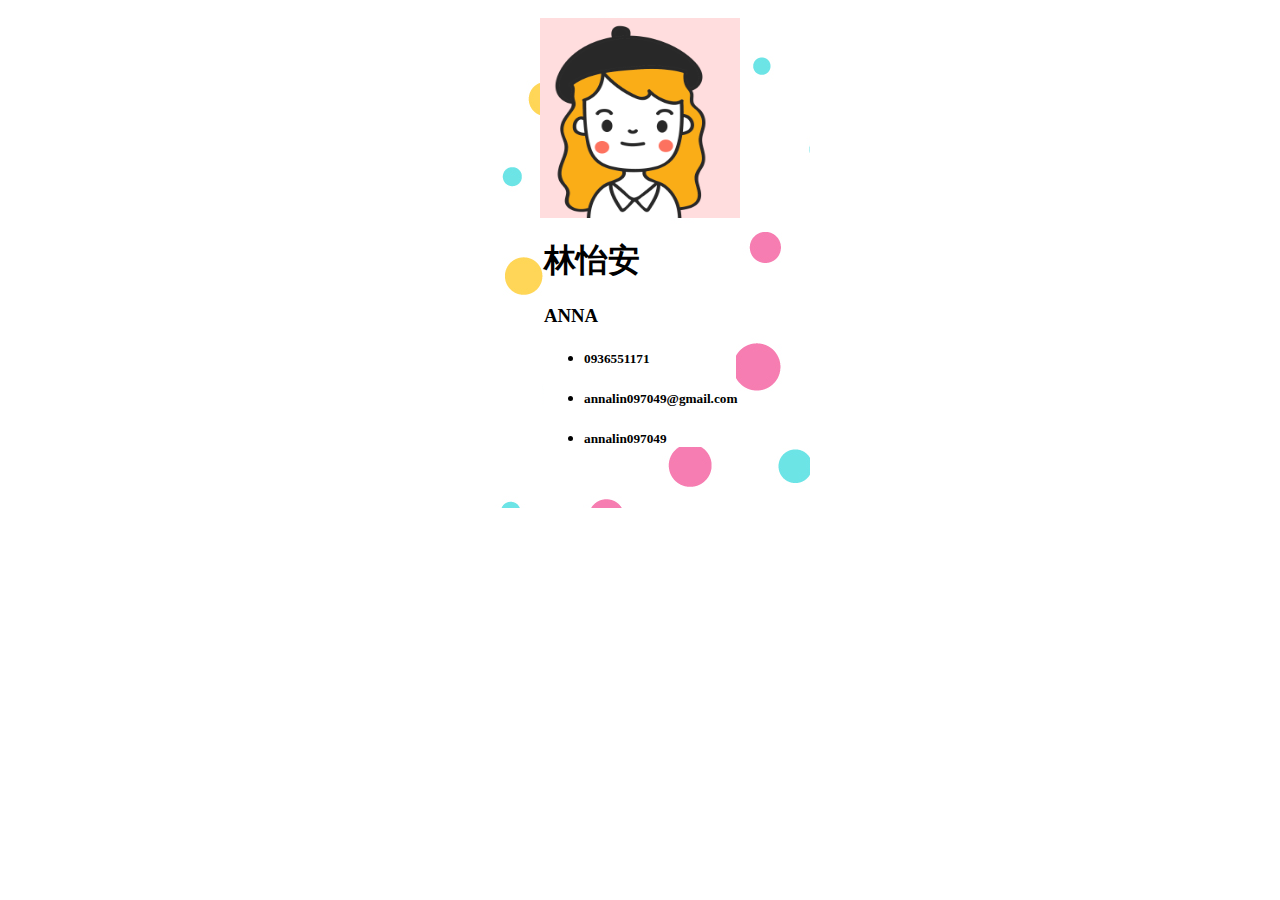
<file: index.html>
<!doctype html>
<html>
<head>
<meta charset="utf-8">
<title>我的名片</title>
<style type="text/css">
</style>
<link href="style.css" rel="stylesheet" type="text/css">
</head>

<body>
<div id="card">
  <div id="pic"><img src="廣三平06林怡安/head2.png" width="181" height="207" alt=""/></div>
  <div id="word"> 
    <h1>林怡安</h1>
    <h3>ANNA</h3>
    <ul ciass="fa-ul">
      <li>
        <h5>0936551171
          </h5>
        </h5>
      </li>
      <li>
        <h5>annalin097049@gmail.com      </h5>
      </li>
      <li>
        <h5>annalin097049      </h5>
      </li>
    </ul>
  </div>
</div>
</body>
</html>
</file>
<file: style.css>
@charset "utf-8";
/* CSS Document */

#card {
	background-color: #FFD8D9;
	background-image: url(%E5%BB%A3%E4%B8%89%E5%B9%B306%E6%9E%97%E6%80%A1%E5%AE%89/DOT_BG.jpg);
	margin: auto;
	padding: 10px;
	height: 480px;
	width: 320px;
	border-radius: 20xp;
	position: relative;
}
#pic {
	margin: auto;
	height: 200px;
	width: 200px;
	overflow: hidden;
}
#pic {
	margin: auto;
	height: 200px;
	width: 200px;
	overflow: hidden;
}
#pic {
	background-color: #FFDDDE;
	margin: auto;
	height: 200px;
	width: 200px;
	overflow: hidden;
}
#word {
	background-color: #FFFFFF;
	margin: auto;
	width: 60%;
}
h1 {
}
h3 {
}
ul li {
}
</file>
